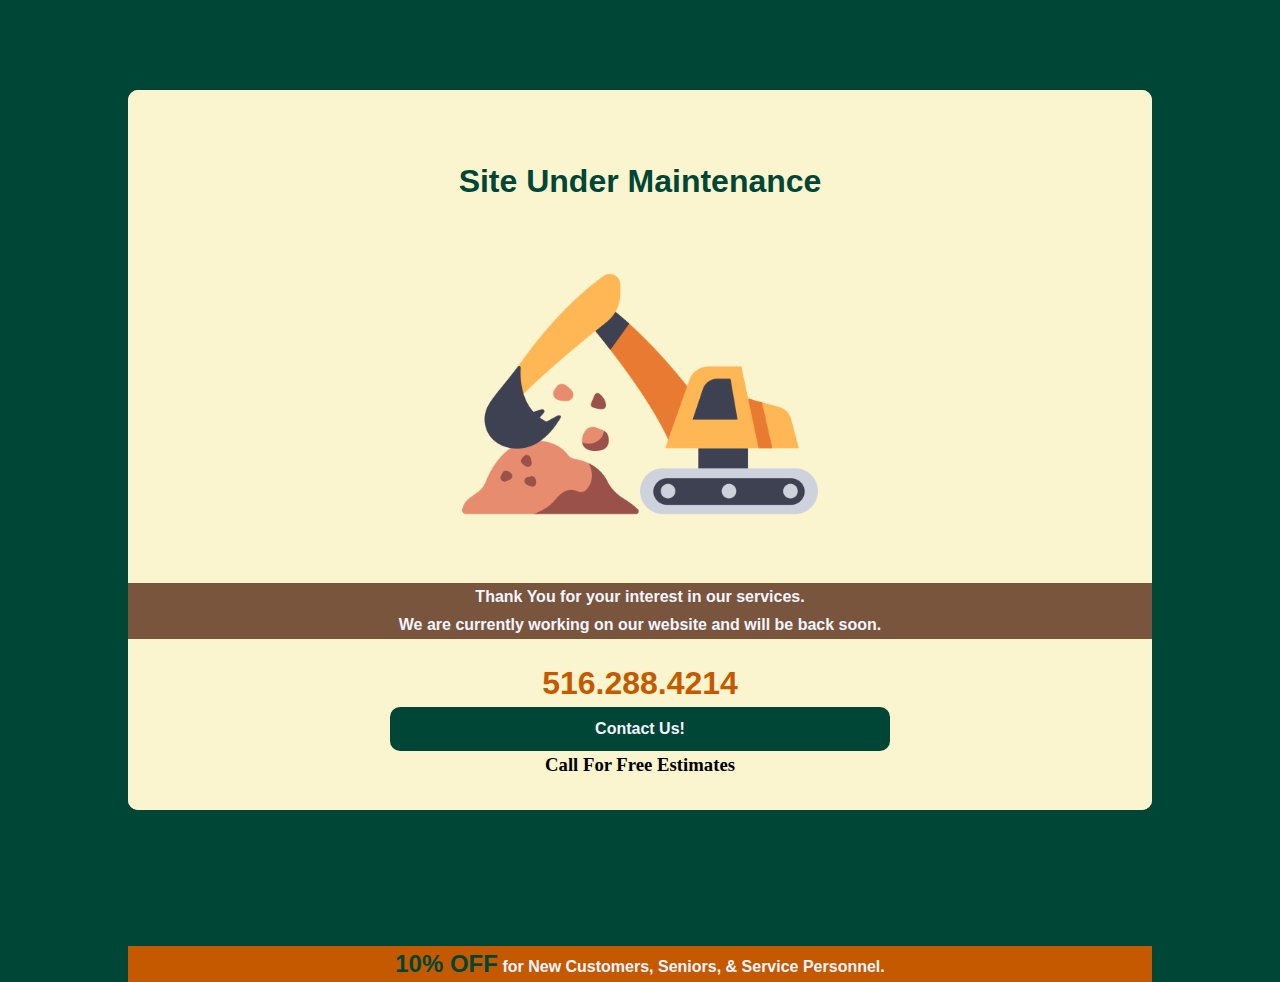
<file: maintenance/construction.html>
<!DOCTYPE html>
  <html>

    <head>
      <meta charset="UTF-8">
      <meta http-equiv="X-UA-Compatible" content="IE=edge">
      <meta name="viewport" content="width=device-width, initial-scale=1.0">
      <title>Home</title>

      <link rel="stylesheet" href="blank.css">
      <link rel="stylesheet" href="variables.css">
      <link rel="stylesheet" href="construction.css">
    </head>

    <body>

    <main>
      <div class="container">
        <div class="content">
          <div class="info">
            <h1>Site Under Maintenance</h1>
            <img src="construction.png" alt="Construction icon created by max.icons - Flaticon">
            <p>Thank You for your interest in our services.</p>
            <p>We are currently working on our website and will be back soon.</p>

            <div class="contact">
              <h2>516.288.4214</h2>
              <a href="tel:516-288-4214"> Contact Us!</a>
              <h3>Call For Free Estimates</h3>
            </div>
          </div>

          <!-- <div class="social">
            <a href="https://www.facebook.com/"><img src="facebook.png" alt="Facebook"></a>
            <a href="https://www.instagram.com/"><img src="instagram.png" alt="Instagram"></a>
            <a href="https://www.twitter.com/"><img src="twitter.png" alt="Twitter"></a>
          </div> -->

          <div class="deal">
            <p><span>10% OFF</span> for New Customers, Seniors, & Service Personnel.</p>
          </div>

        </div>
      </div>
    </main>



    </body>
  </html>
</file>
<file: maintenance/blank.css>
/*
  1. Use a more-intuitive box-sizing model.
*/
*, *::before, *::after {
  box-sizing: border-box;
}
/*
  2. Remove default margin
*/
* {
  margin: 0;
  padding: 0;
}
/*
  3. Allow percentage-based heights in the application
*/
html, body {
  height: 100%;
}
/*
  Typographic tweaks!
  4. Add accessible line-height
  5. Improve text rendering
*/
body {
  line-height: 1.5;
  -webkit-font-smoothing: antialiased;
}
/*
  6. Improve media defaults
*/
img, picture, video, canvas, svg {
  display: block;
  max-width: 100%;
}
/*
  7. Remove built-in form typography styles
*/
input, button, textarea, select {
  font: inherit;
}
/*
  8. Avoid text overflows
*/
p, h1, h2, h3, h4, h5, h6 {
  overflow-wrap: break-word;
}
/*
  9. Create a root stacking context
*/
#root, #__next {
  isolation: isolate;
}
</file>
<file: maintenance/variables.css>
:root {
  --color-primary: #faf5ce;
  --color-secondary: #004637;
  --color-tertiary: #7a553d;
  --color-fourth: #c55900;
  --color-fifth: #362419;
  --color-white: #f4f5ff;
  --color-black: #111111;
  --color-grey: #d3d3d3;

  --color-primary-rgb: 250, 245, 206;
  --color-secondary-rgb: 0, 70, 55;
  --color-tertiary-rgb: 122, 85, 61;
  --color-fourth-rgb: 197, 89, 0;
  --color-fifth-rgb: 54, 36, 25;
  --color-white-rgb: 244, 245, 255;
  --color-black-rgb: 17, 17, 17;
  --color-grey-rgb: 211, 211, 211;

  --font-primary: arial, sans-serif;
  --font-secondary: montserrat, sans-serif;

  --font-size-small: 1rem;
  --font-size-medium: 1.5rem;
  --font-size-large: 2rem;

  --font-weight-light: 300;
  --font-weight-normal: 400;
  --font-weight-bold: 700;

  --logo-size-phone: 50vw;
  --logo-size-tablet: 30vw;
  --logo-size-desktop: 20vw;

}
</file>
<file: maintenance/construction.css>
body {
  background-color: var(--color-secondary);
  display: flex;
  justify-content: center;
}

main {
  background-color: black;
  border-radius: 10px;
  /* padding: 20px; */
  margin: auto auto;
  width: 80vw;
  height: 80vh;
}

.container {
  width: 100%;
  height: 100%;
  border-radius: 10px;
  /* margin: auto auto; */
  background-color: white;
  /* padding: 10px; */
  display: flex;
  flex-flow: column;
}

.content {
  width: 100%;
  height: 100%;
  background-color: var(--color-primary);
  border-radius: 10px;
  /* padding: 10px; */
  display: flex;
  flex-flow: column;
}

.info {
  width: 100%;
  /* height: 80%; */
  /* background-color: var(--color-tertiary); */
  border-radius: 10px;
  /* padding: 10px; */
  display: flex;
  flex-flow: column;
  /* align-items: center; */
  justify-content: center;
  text-align: center;
}

.info h1 {
  font-family: var(--font-secondary);
  font-size: var(--font-size-large);
  font-weight: var(--font-weight-bold);
  color: var(--color-secondary);
}

.info img {
  max-height: 50%;
  max-width: 80%;
  margin: 0 auto;
}

.info p {
  font-family: var(--font-primary);
  color: var(--color-white);
  font-weight: 600;
  background-color: var(--color-tertiary);
  border: 2px solid var(--color-tertiary);
}

.contact {
  display: flex;
  flex-flow: column;
  justify-content: center;
  margin-top: 20px;
}

.contact h2 {
  font-family: var(--font-secondary);
  font-size: var(--font-size-large);
  font-weight: var(--font-weight-bold);
  color: var(--color-fourth);
  text-align: center;
  /* make shadow under text */
  text-shadow: 50px 0px 15px var(black);
}

.contact a {
  background-color: var(--color-secondary);
  color: var(--color-white);
  text-decoration: none;
  font-family: var(--font-primary);
  font-weight: 800;
  width: 60%;
  max-width: 500px;
  margin: 0 auto;
  padding: 10px 0;
  border-radius: 10px;
}

.social {
  display: flex;
  flex-flow: row nowrap;
  justify-content: center;
  margin-top: 10px;
  height: 10%;
  width: 100%;

}

.deal {
  display: flex;
  flex-flow: row nowrap;
  justify-content: center;
  margin-top: 100px;
  /* height: 7%; */
  width: 100%;
  /* center text horizontal */
  align-items: center;
  text-align: center;
  background-color: var(--color-fourth);
  /* set at the bottom of current parent */
  align-self: flex-end;
  color: var(--color-white);
  font-family: var(--font-primary);
  font-weight: 800;
}

.deal p span {
  font-size: 1.5rem;
  color: var(--color-secondary);
}
</file>
